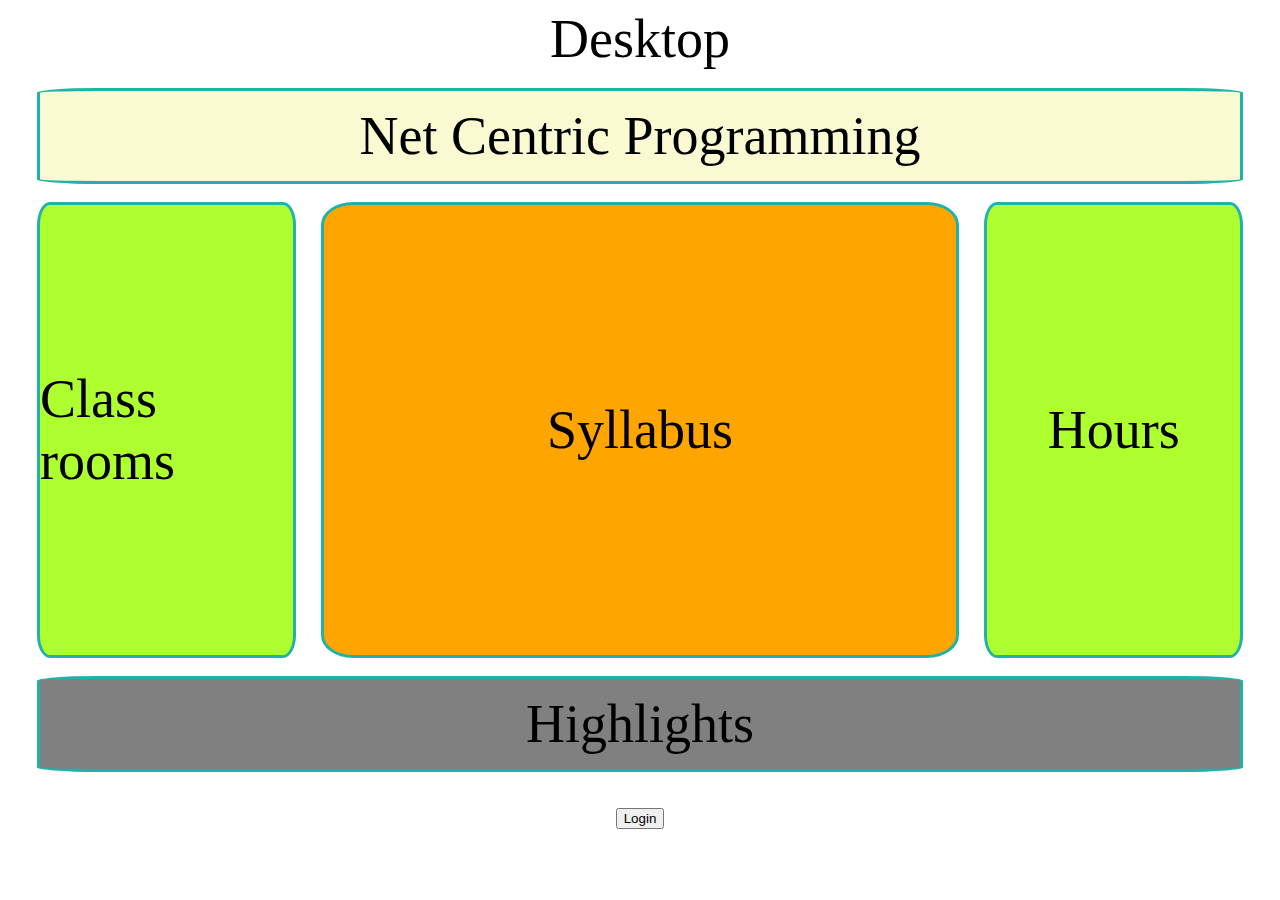
<file: index.html>
<!DOCTYPE html>
<html lang="en">
  <head>
    <title>Eval1</title>
    <meta charset="utf-8">
    <meta name="viewport" content="width=device-width, initial-scale=1">

    <link rel="stylesheet" href="style.css">
  </head>

    <body class="main">
        <div class="dc">
                <div class="desktop"> Desktop</div>            
        </div>
        <br>
        <div class="dc">
            <div class="d1">
                <div class="content">Net Centric Programming</div>
            </div>
            
        </div>

        <div class="dc">
            <div class="div1">
                    <div class="content">Class rooms</div>
            </div>

            <div class="div2">
               <div class="content">Syllabus</div> 
            </div>

            <div class="div3">
                <div class="content">Hours</div>
            </div>
        </div>

        <div class="dc">
            <div class="d2">
                <div class="content">Highlights</div>
            </div>
           
        </div>
        <br><br>
        <form action="q2.html">
            <div class="dc">
                <button type="submit">Login</button>
            </div>
     
        </form>
        
    </body>
</html>
</file>
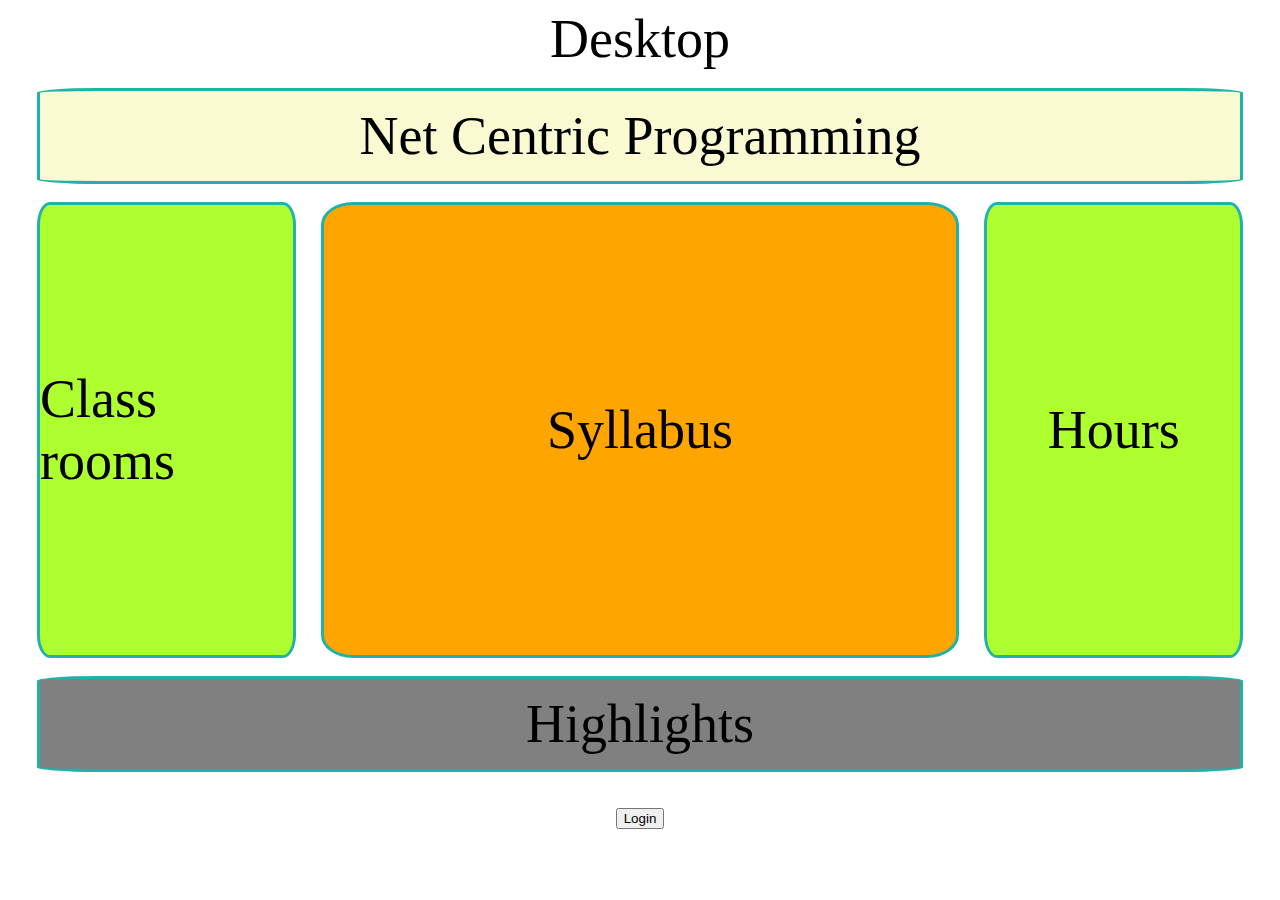
<file: q1.html>
<!DOCTYPE html>
<html lang="en">
  <head>
    <title>CSS Template</title>
    <meta charset="utf-8">
    <meta name="viewport" content="width=device-width, initial-scale=1">

    <link rel="stylesheet" href="style.css">
  </head>

    <body class="main">
        <div class="dc">
                <div class="desktop"> Desktop</div>            
        </div>
        <br>
        <div class="dc">
            <div class="d1">
                <div class="content">Net Centric Programming</div>
            </div>
            
        </div>

        <div class="dc">
            <div class="div1">
                    <div class="content">Class rooms</div>
            </div>

            <div class="div2">
               <div class="content">Syllabus</div> 
            </div>

            <div class="div3">
                <div class="content">Hours</div>
            </div>
        </div>

        <div class="dc">
            <div class="d2">
                <div class="content">Highlights</div>
            </div>
           
        </div>
        <br><br>
        <form action="q2.html">
            <div class="dc">
                <button type="submit">Login</button>
            </div>
     
        </form>
        
    </body>
</html>
</file>
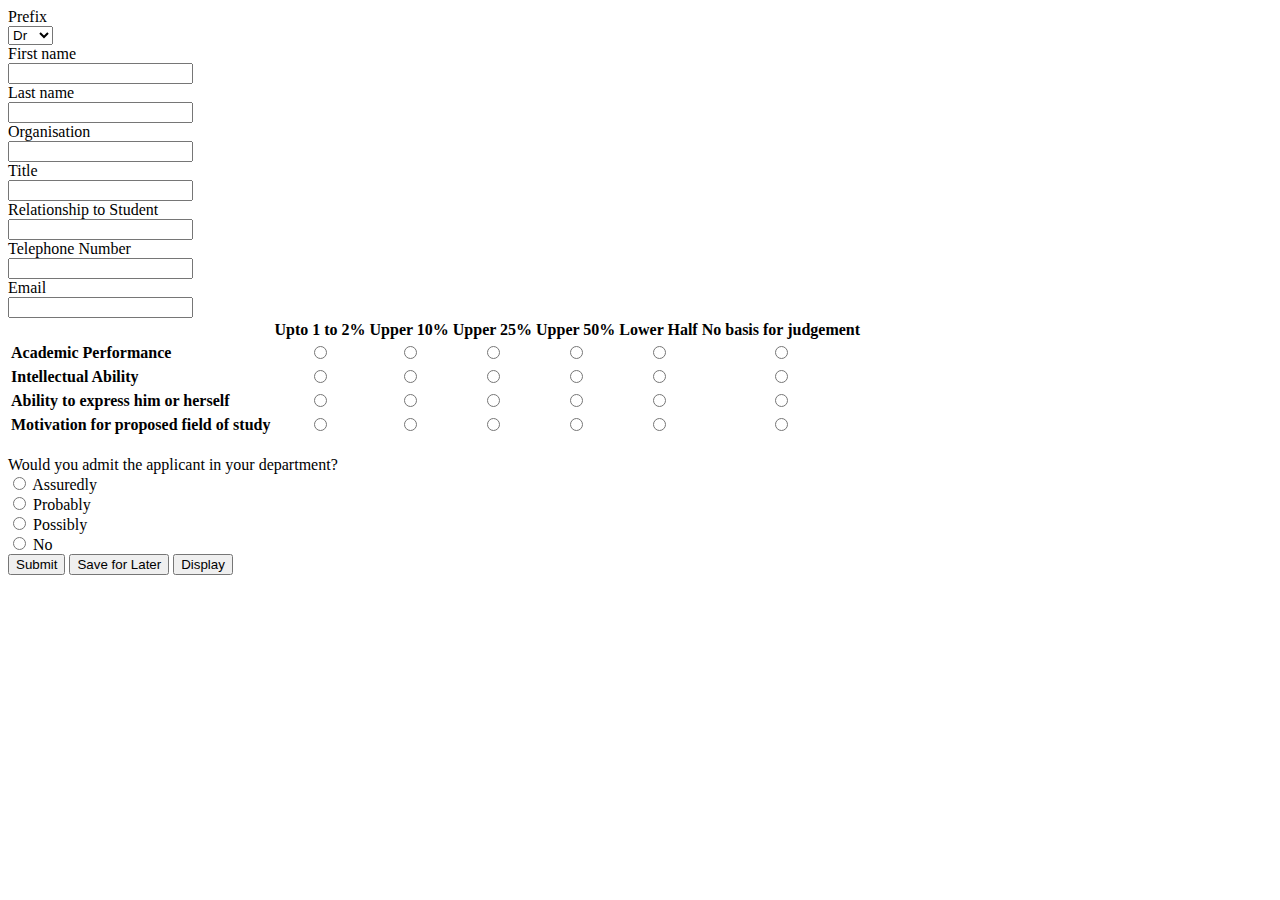
<file: q2.html>
<!DOCTYPE html>
<html lang="en">
  <head>
    <title>Eval1</title>
    <meta charset="utf-8">
    <meta name="viewport" content="width=device-width, initial-scale=1">

    <script src="q2.js" type="text/javascript"></script>
  </head>

  <body>
    <form name="myForm" onsubmit="return(validate())">
        <label for="prefix">Prefix</label><br>
        <select name="prefix" id="prefix">
          <option value="dr">Dr</option>
          <option value="mr">Mr</option>
          <option value="mrs">Mrs</option>
        </select><br>

        <label for="fname">First name</label><br>
        <input type="text" id="fname" name="fname"><br>

        <label for="lname">Last name</label><br>
        <input type="text" id="lname" name="lname"><br>

        <label for="org">Organisation</label><br>
        <input type="text" id="org" name="org"><br>

        <label for="title">Title</label><br>
        <input type="text" id="title" name="title"><br>

        <label for="rtos">Relationship to Student</label><br>
        <input type="text" id="rtos" name="rtos"><br>

        <label for="tno">Telephone Number</label><br>
        <input type="text" id="tno" name="tno"><br>

        <label for="email">Email</label><br>
        <input type="text" id="email" name="email" required><br>

        <table class="table table-responsive">
            <thead>
                <tr>
                    <th></th>
                    <th>Upto 1 to 2%</th>
                    <th>Upper 10%</th>
                    <th>Upper 25%</th>
                    <th>Upper 50%</th>
                    <th>Lower Half</th>
                    <th>No basis for judgement</th>
                </tr>
             </thead>
             <tbody>
                <form>
                <tr>
                    <th align="left">Academic Performance</th>
                    <td align="center">
                        <div class="radio">
                            <label><input type="radio" name="opt1"></label>
                       </div>
                    </td>
                    <td align="center">
                        <div class="radio">
                            <label><input type="radio" name="opt1"></label>
                       </div>
                    </td>
                    <td align="center">
                        <div class="radio">
                            <label><input type="radio" name="opt1"></label>
                       </div>
                    </td>
                    <td align="center">
                        <div class="radio">
                            <label><input type="radio" name="opt1"></label>
                       </div>
                    </td>
                    <td align="center">
                        <div class="radio">
                            <label><input type="radio" name="opt1"></label>
                       </div>
                    </td>
                    <td align="center">
                        <div class="radio">
                            <label><input type="radio" name="opt1"></label>
                       </div>
                    </td>
                 </tr>
                 <tr>
                    <th align="left">Intellectual Ability</th>
                    <td align="center">
                        <div class="radio">
                            <label><input type="radio" name="opt2"></label>
                       </div>
                    </td>
                    <td align="center">
                        <div class="radio">
                            <label><input type="radio" name="opt2"></label>
                       </div>
                    </td>
                    <td align="center">
                        <div class="radio">
                            <label><input type="radio" name="opt2"></label>
                       </div>
                    </td>
                    <td align="center">
                        <div class="radio">
                            <label><input type="radio" name="opt2"></label>
                       </div>
                    </td>
                    <td align="center">
                        <div class="radio">
                            <label><input type="radio" name="opt2"></label>
                       </div>
                    </td>
                    <td align="center">
                        <div class="radio">
                            <label><input type="radio" name="opt2"></label>
                       </div>
                    </td>
                 </tr>
                 <tr>
                    <th align="left">Ability to express him or herself</th>
                    <td align="center">
                        <div class="radio">
                            <label><input type="radio" name="opt3"></label>
                       </div>
                    </td>
                    <td align="center">
                        <div class="radio">
                            <label><input type="radio" name="opt3"></label>
                       </div>
                    </td>
                    <td align="center">
                        <div class="radio">
                            <label><input type="radio" name="opt3"></label>
                       </div>
                    </td>
                    <td align="center">
                        <div class="radio">
                            <label><input type="radio" name="opt3"></label>
                       </div>
                    </td>
                    <td align="center">
                        <div class="radio">
                            <label><input type="radio" name="opt3"></label>
                       </div>
                    </td>
                    <td align="center">
                        <div class="radio">
                            <label><input type="radio" name="opt3"></label>
                       </div>
                    </td>
                 </tr>
                 <tr>
                    <th align="left">Motivation for proposed field of study</th>
                    <td align="center">
                        <div class="radio">
                            <label><input type="radio" name="opt4"></label>
                       </div>
                    </td>
                    <td align="center">
                        <div class="radio">
                            <label><input type="radio" name="opt4"></label>
                       </div>
                    </td>
                    <td align="center">
                        <div class="radio">
                            <label><input type="radio" name="opt4"></label>
                       </div>
                    </td>
                    <td align="center">
                        <div class="radio">
                            <label><input type="radio" name="opt4"></label>
                       </div>
                    </td>
                    <td align="center">
                        <div class="radio">
                            <label><input type="radio" name="opt4"></label>
                       </div>
                    </td>
                    <td align="center">
                        <div class="radio">
                            <label><input type="radio" name="opt4"></label>
                       </div>
                    </td>
                 </tr>
                 </form>
             </tbody>
         </table> <br>  
         <label for="admit">Would you admit the applicant in your department?</label><br>
        <input type="radio" id="assuredly" name="admit" value="assuredly">
        <label for="assuredly">Assuredly</label><br>
        <input type="radio" id="probably" name="admit" value="probably">
        <label for="probably">Probably</label><br>
        <input type="radio" id="possibly" name="admit" value="possibly">
        <label for="possibly">Possibly</label><br>
        <input type="radio" id="no" name="admit" value="no">
        <label for="no">No</label><br>

         <button id="sub">Submit</button>     
         <button id="save">Save for Later</button>   
         <button id="disp">Display</button>   
                    

    </form>

    <span id="dis">    </span>
    
</body>
</html>
</file>
<file: style.css>
.dc{
    display: flex;
    justify-content: center;
    gap: 2%;
  }
  .desktop{
    display: flex;
    font-size: 6vh;
    justify-content: center;
  }
 .content{
    display: flex;
    font-size: 6vh;
    justify-content: center;
 }

.div1{
    height: 50vh;
    width: 20%;
    background-color: greenyellow;
    margin: 2vh 0;
    border: 3px solid lightseagreen;
    border-radius: 5%;
    display: flex;
    align-items: center;
    justify-content: center;
}
.div2{
    height: 50vh;
    width: 50%;
    background-color: orange;
    margin: 2vh 0;
    border: 3px solid lightseagreen;
    border-radius: 5%;
    display: flex;
    align-items: center;
    justify-content: center;
}
.div3{
    height: 50vh;
    width: 20%;
    background-color: greenyellow;
    margin: 2vh 0;
    border: 3px solid lightseagreen;
    border-radius: 5%;
    display: flex;
    align-items: center;
    justify-content: center;

}
.d1{
    border: 3px solid lightseagreen;
    border-radius: 5%;
    background-color: lightgoldenrodyellow;
    width: 95%;
    height: 10vh;
    display: flex;
    align-items: center;
    justify-content: center;
}
.d2{
    border: 3px solid lightseagreen;
    border-radius: 5%;
    background-color: grey;
    width: 95%;
    height: 10vh;
    display: flex;
    align-items: center;
    justify-content: center;
}


@media (max-width: 600px) {
    .div2 {
      width: 100%;
      height: 40vh;
    }
    .div3, .d1 , .d2{
        width: 100%;
        height: 13vh;
    }
    .div1 , .desktop{
        display: none;
    }
    .dc{
        display: inline-block;
        width: 100%;
        
    }
    button{
        margin-left: 45%;
    }
    
  }
</file>
